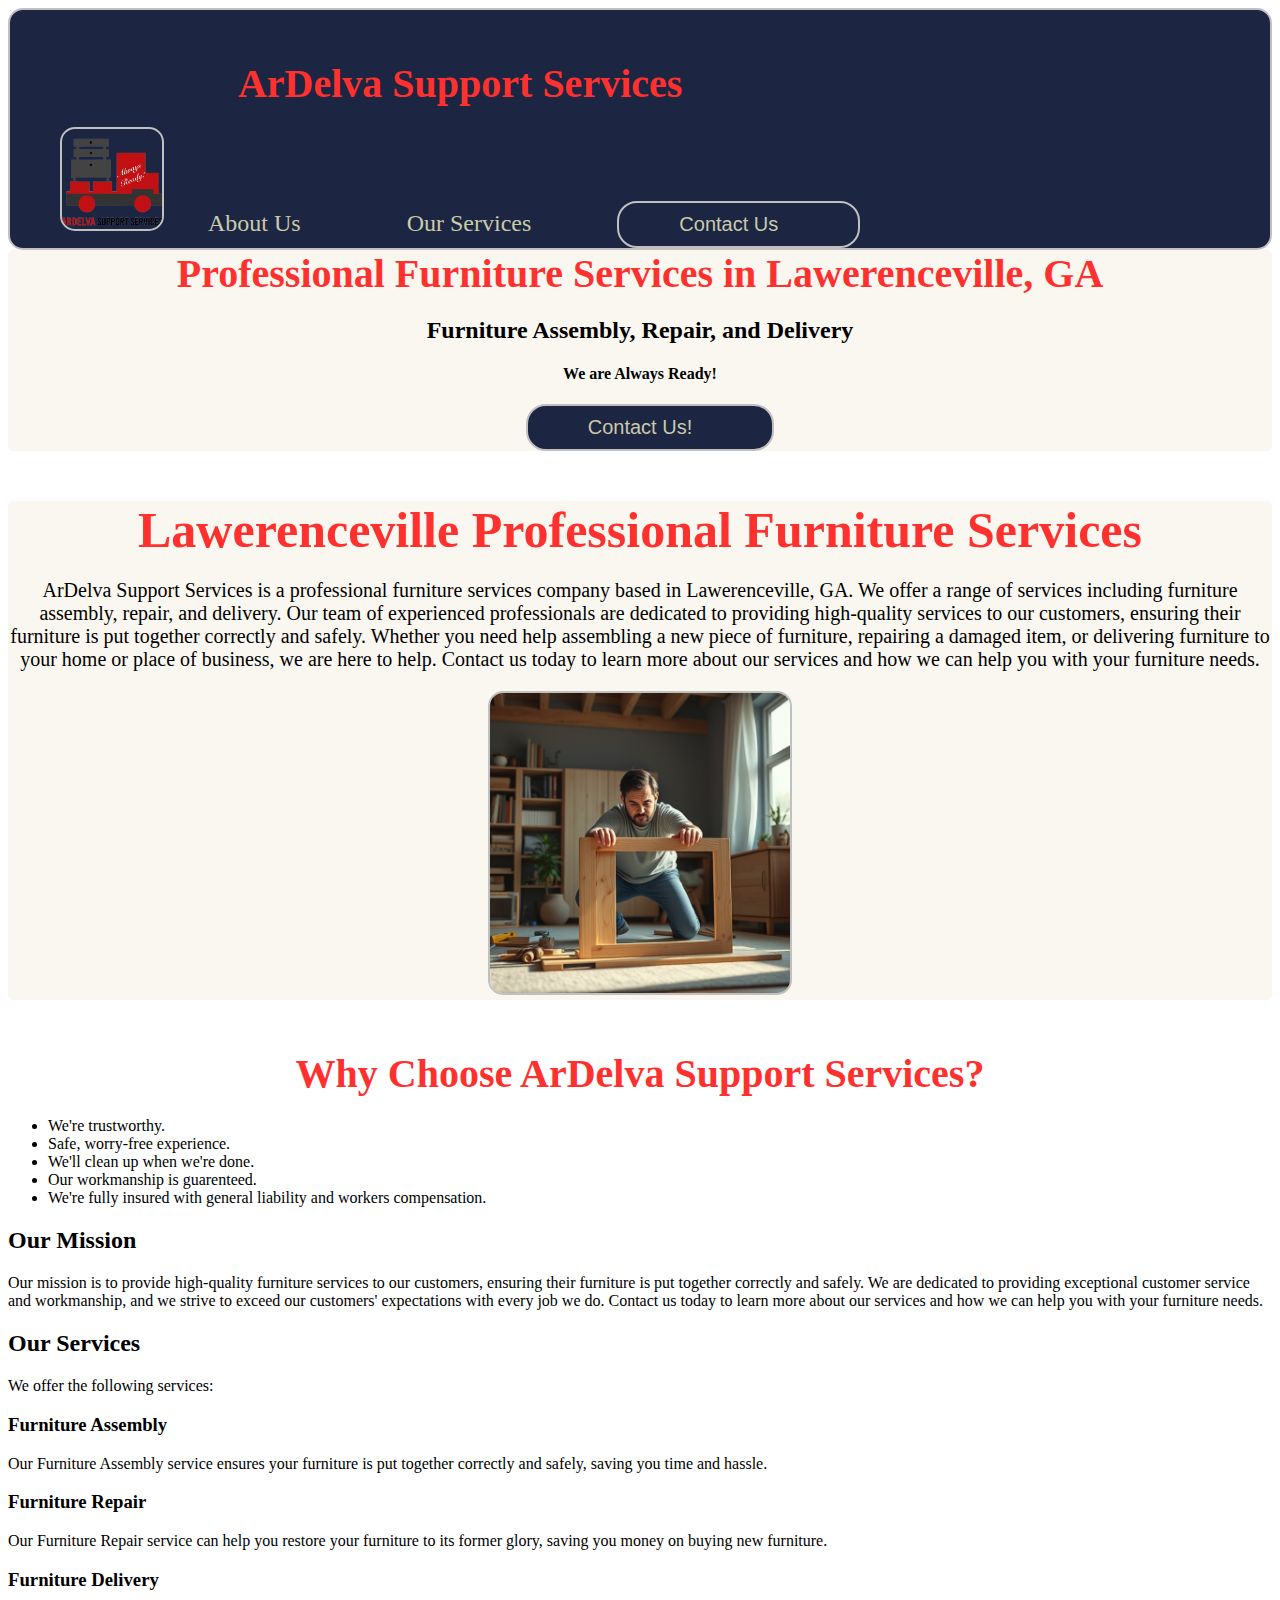
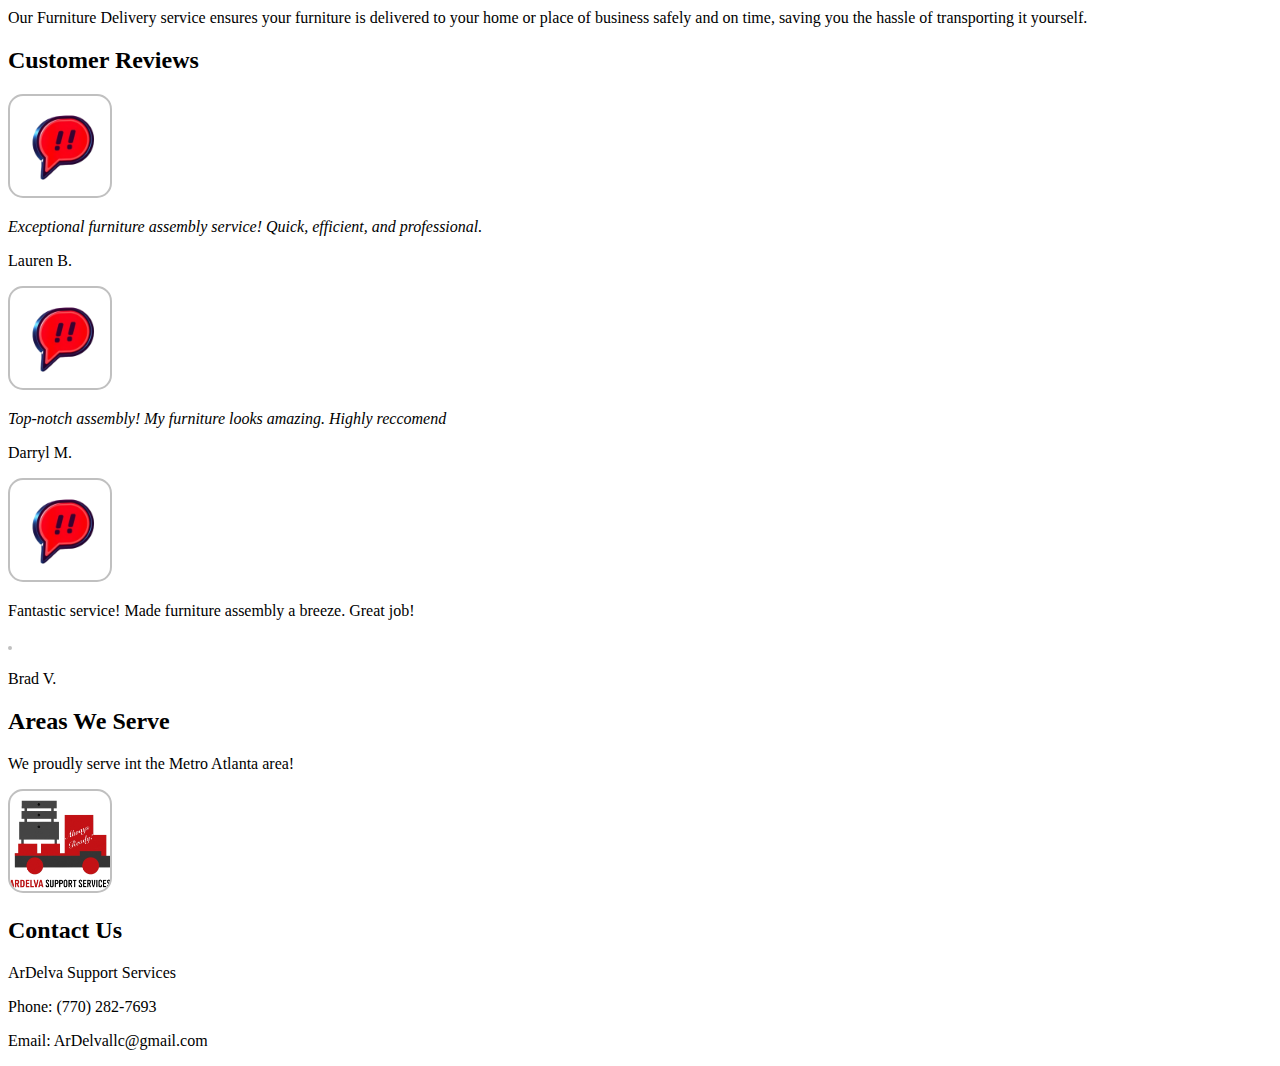
<file: html files/index.html>
<!DOCTYPE html>
<html lang="en">
<head>
    <meta charset="UTF-8">
    <meta name="viewport" content="width=device-width, initial-scale=1.0">
    <title>ArDelva Support Services</title>
    <link rel="preconnect" href="https://fonts.googleapis.com">
<link rel="preconnect" href="https://fonts.gstatic.com" crossorigin>
<link href="https://fonts.googleapis.com/css2?family=Libre+Franklin:ital,wght@0,100..900;1,100..900&display=swap" rel="stylesheet">
<link rel="stylesheet" href="../css files/index.css">
</head>
<body>
    <header>
        <section class="NavBar">
            <nav>
            <div>
                <h1>
                    ArDelva Support Services
                </h1> 
                <img src="../images/logo_processed.png" alt="ArDelva Support Services Logo" height="100" width="100">
                <a href="AboutUs.html" target="_parent">
                    About Us
                </a>
                <a href="OurServices.html">
                    Our Services
                </a>
                    <button>
                        <a href="ContactUs.html">
                            Contact Us
                        </a>
                    </button>
         </div>
        </nav>
        </section>
        
    </header>
    
    
    <section>
        <div class="section1">
            
                
                  <h1>
                    Professional Furniture Services in Lawerenceville, GA
                </h1>
               
                <h2>
                    Furniture Assembly, Repair, and Delivery
                </h2>
                <h4>
                    We are Always Ready!
                </h4>
                <button>
                <a href="ContactUs.html">
                  Contact Us!  
                </a>    
                </button>
        </div>
    </section>
    
    
    <section>
        <div class="section2">
            <h1>
                Lawerenceville Professional Furniture Services
            </h1>
            <p>
                ArDelva Support Services is a professional furniture services company based in Lawerenceville, GA. We offer a range of services including furniture assembly, repair, and delivery. Our team of experienced professionals are dedicated to providing high-quality services to our customers, ensuring their furniture is put together correctly and safely. Whether you need help assembling a new piece of furniture, repairing a damaged item, or delivering furniture to your home or place of business, we are here to help. Contact us today to learn more about our services and how we can help you with your furniture needs.
            </p>
            <img src="../images/74b16a1f-dea8-4f02-b57f-a311c0705d38.jpeg" alt="Furniture Assembly" height="300" width="300">
        </div>
        </section>

        <section>
            <div class="section3">
                <h1>
                    Why Choose ArDelva Support Services?
                </h1>
                <ul class="list">
                    <li>
                        We're trustworthy.
                    </li>
                    <li>
                        Safe, worry-free experience.
                    </li>
                    <li>
                        We'll clean up when we're done.
                    </li>
                    <li>
                        Our workmanship is guarenteed.
                    </li>
                    <li>
                        We're fully insured with general liability and workers compensation.
                    </li>
                </ul>
            </div>
        </section>

        <section>
            <div class="section4">
                <h2>
                    Our Mission
                </h2>
                <p>
                    Our mission is to provide high-quality furniture services to our customers, ensuring their furniture is put together correctly and safely. We are dedicated to providing exceptional customer service and workmanship, and we strive to exceed our customers' expectations with every job we do. Contact us today to learn more about our services and how we can help you with your furniture needs.
                </p>
            </div>
        </section>
        <section>
             <h2>
            Our Services
        </h2>
        <p>
            We offer the following services:
        </p>
        <section>
            
                <section>
                    <h3>
                        Furniture Assembly
                    </h3>
                    <p>
                        Our Furniture Assembly service ensures your furniture is put together correctly and safely, saving you time and hassle.
                    </p>
        </section>
        <section>
            
                <section>
                    <h3>
                        Furniture Repair
                    </h3>
                    <p>
                        Our Furniture Repair service can help you restore your furniture to its former glory, saving you money on buying new furniture.
                    </p>
        </section>
        <section>
            
                <section>
                    <h3>
                        Furniture Delivery
                    </h3>
                    <p>
                        Our Furniture Delivery service ensures your furniture is delivered to your home or place of business safely and on time, saving you the hassle of transporting it yourself.
                    </p>
        </section>
              
    </section>
    <section>
        <div class="customer-reviews">
            <h2>
                Customer Reviews
            </h2>
            <img src="../images/chatbox.png" alt="Testimonial Icon" height="100" width="100">
            <p>
                <cite>
                  Exceptional furniture assembly service! Quick, efficient, and professional. 
                  
                </cite>
            </p>
            <p>
               Lauren B.
            </p>
            <img src="../images/chatbox.png" alt="Testimonial Icon" height="100" width="100">
            <p>
                <cite>
                   Top-notch assembly! My furniture looks amazing. Highly reccomend
                </cite>
               </p> 
            <p>
                Darryl M.
            </p>
            <img src="../images/chatbox.png" alt="Testimonial Icon" height="100" width="100">
            <p>
                Fantastic service! Made furniture assembly a breeze. Great job!
            </p>
            <img>
            <p>
                Brad V.
            </p>
        </div>

        <section>
            <div>
                <h2>Areas We Serve</h2>
                <p>We proudly serve int the Metro Atlanta area!
            </div>
        </section>

        <footer>
            <div>
                <img src="../images/logo_processed.png" alt="ArDelva Support Services Logo" height="100" width="100">
                <h2>
                    Contact Us
                </h2>
                <p>
                    ArDelva Support Services
                </p>
                <p>
                    Phone: (770) 282-7693
                </p>
                <p>
                    Email: ArDelvallc@gmail.com
                </p>

            </div>
        </footer>
       
       
        </section>
</file>
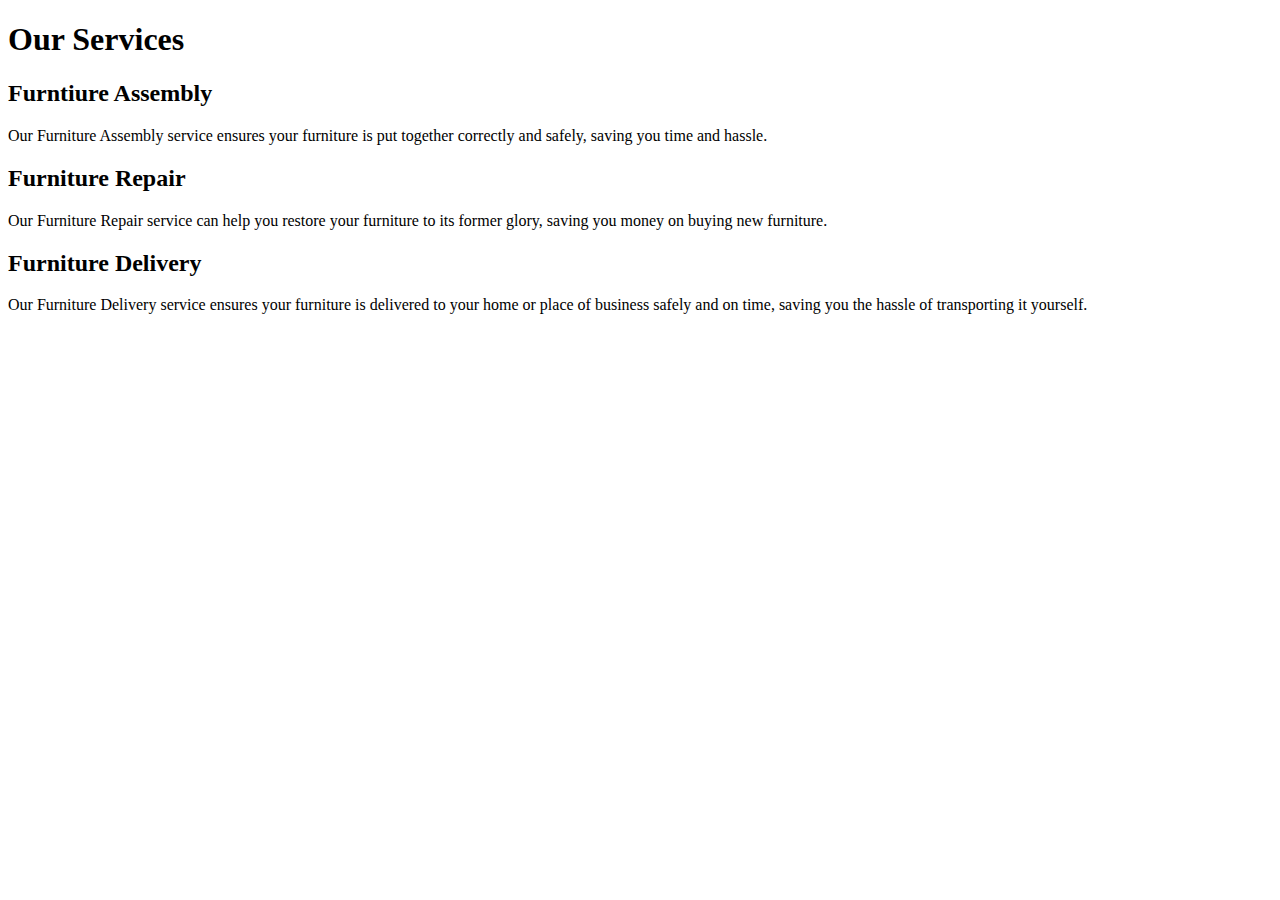
<file: html files/OurServices.html>
<!DOCTYPE html>
<html lang="en">
<head>
    <meta charset="UTF-8">
    <meta name="viewport" content="width=device-width, initial-scale=1.0">
    <title>Our Services</title>
    <link rel="preconnect" href="https://fonts.googleapis.com">
<link rel="preconnect" href="https://fonts.gstatic.com" crossorigin>
<link href="https://fonts.googleapis.com/css2?family=Poppins:ital,wght@0,100;0,200;0,300;0,400;0,500;0,600;0,700;0,800;0,900;1,100;1,200;1,300;1,400;1,500;1,600;1,700;1,800;1,900&display=swap" rel="stylesheet">
    
</head>
<body>
    <header>
        <nav>
            <h1>
                Our Services
            </h1>
        </nav>
    </header>
    <section>
        <h2>
            Furntiure Assembly
        </h2>
        <p>
            Our Furniture Assembly service ensures your furniture is put together correctly and safely, saving you time and hassle.
        </p>
    </section>
    <section>
        <h2>
            Furniture Repair
        </h2>
        <p>
            Our Furniture Repair service can help you restore your furniture to its former glory, saving you money on buying new furniture.
        </p>
    </section>
    <section>
        <h2>
            Furniture Delivery
        </h2>
        <p>
            Our Furniture Delivery service ensures your furniture is delivered to your home or place of business safely and on time, saving you the hassle of transporting it yourself.
        </p>
</body>
</html>
</file>
<file: css files/index.css>
:root {
   --platinum: #E6E8E6;
   --battleshipgray: #798071;
   --vermilion: #FF312E;
   --spacecadet: #1C2541;
   --raisinblack: #1E1E24;
   --bloodred: #660000;
   --floralwhite: #FAF7F0;
   --silver: #C0C0C0;
   --sage: #CACAAA;
}


.libre-franklin-uniquifier> {
  font-family: "Libre Franklin", serif;
  font-optical-sizing: auto;
  font-weight: 400;
  font-style: normal;
}


.NavBar {
   background-color: var(--spacecadet);
   color: var(--almond);
   display: flex;
   justify-content: space-between;
   align-items: center;
  padding-left: 50px;
}

body {
  font-family: libre-franklin-uniquifier;
  background-color: white;
}
a {
  color: var(--sage);
  text-decoration: none;
  margin-left: 40px;
  margin-right: 60px;
  text-align: center;
  font-size: 1.5em;
}
button {
  background-color: var(--spacecadet);
  color: var(--almond);
  border: solid 2px var(--silver);
  padding: 10px 20px;
  border-radius: 20px;
  cursor: pointer;
  margin-left: 20px;
}

h1 {
  color: var(--vermilion);
  font-size: 2.5em;
  margin-top: 50px;
  margin-bottom: 20px;
  text-align: center;
}
.NavBar, h1 {
  text-align: center;
}

.NavBar, img {
  border: solid 2px var(--silver);
  border-radius: 15px;
}

.section1 {
  text-align: center;
  background-color: var(--floralwhite);
  margin-top:0px;
  border: none;
  border-radius: 5px;
  margin:0px;

}
.section1 h1 {
  margin-top: 2px;
  margin:0px;
}
.section1 p {
  margin-top: 2px;
  margin:0px;
}
.section2 {
  text-align: center;
  background-color: var(--floralwhite);
  border: none;
  border-radius: 5px;
  font-family: libre-franklin-uniquifier;
  margin:0px;
  font-size: 20px;
  display:flexbox

}
</file>
